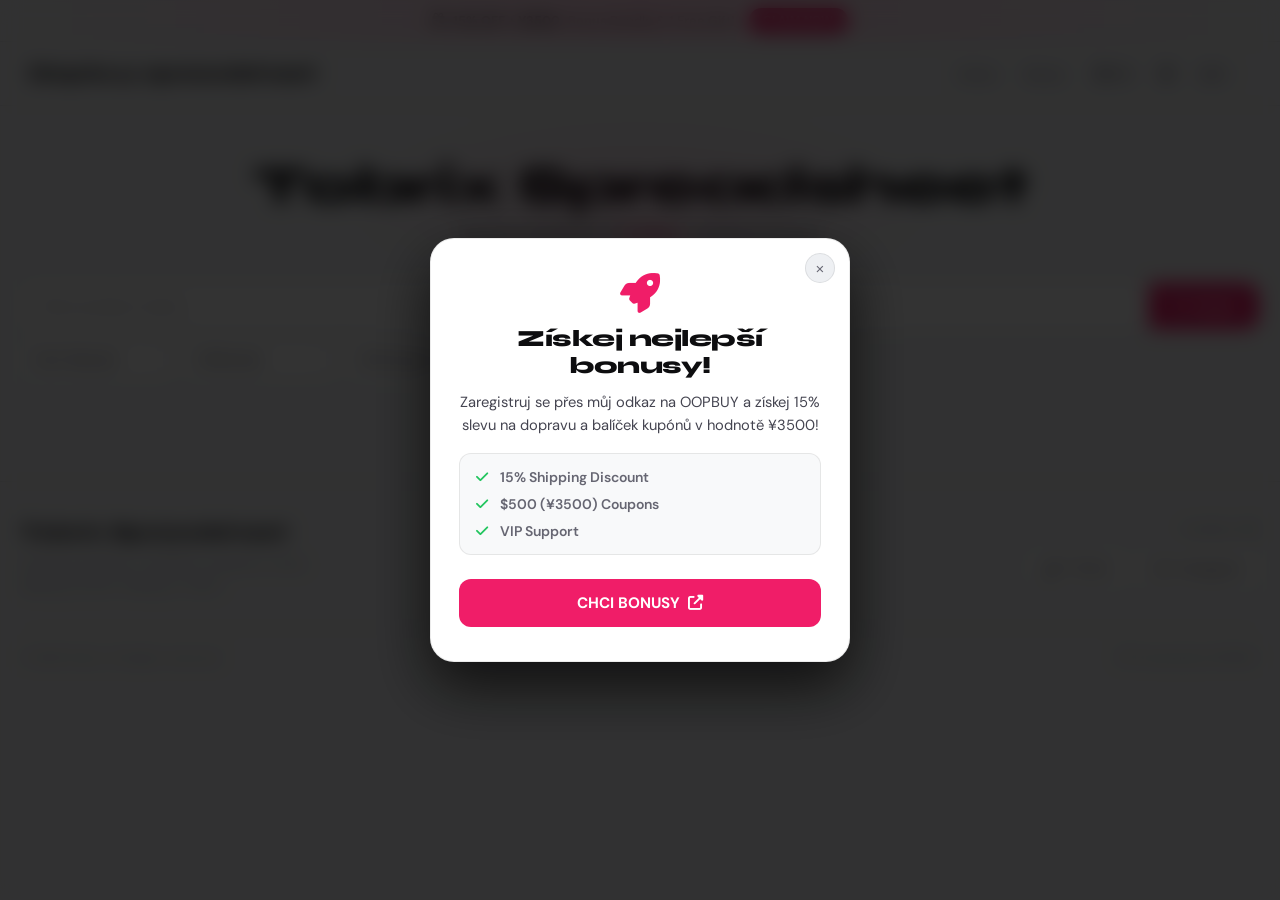
<file: tobrix.html>
<!DOCTYPE html>
<html lang="en">
<head>
    <meta charset="UTF-8">
    <meta name="viewport" content="width=device-width, initial-scale=1.0">
    <meta name="referrer" content="no-referrer">
    <link rel="icon" type="image/png" href="logo.png">
    <title>Tobrix Spreadsheet | OOPBUY</title>
    <link href="https://fonts.googleapis.com/css2?family=Syne:wght@700;800&family=DM+Sans:wght@400;500;600;700&display=swap" rel="stylesheet">
    <link rel="stylesheet" href="https://cdnjs.cloudflare.com/ajax/libs/font-awesome/6.4.0/css/all.min.css">
    <link rel='stylesheet' href='style.css'>
    <script type="text/javascript">
        (function(c,l,a,r,i,t,y){
            c[a]=c[a]||function(){(c[a].q=c[a].q||[]).push(arguments)};
            t=l.createElement(r);t.async=1;t.src="https://www.clarity.ms/tag/"+i;
            y=l.getElementsByTagName(r)[0];y.parentNode.insertBefore(t,y);
        })(window, document, "clarity", "script", "vzqrd7ergb");
    </script>
    
</head>
<body>

    <div id="promoModal" class="modal-overlay">
        <div class="modal-content">
            <button class="modal-close" id="closeModal">&times;</button>
            <div class="modal-header">
                <i class="fas fa-rocket"></i>
                <h2 data-lang="modal-title">Získej nejlepší bonusy!</h2>
            </div>
            <div class="modal-body">
                <p data-lang="modal-desc">Zaregistruj se přes můj odkaz na OOPBUY a získej  15% slevu na dopravu a balíček kupónů v hodnotě ¥3500!</p>
                <div class="modal-features">
                    <span><i class="fas fa-check"></i> 15% Shipping Discount</span>
                    <span><i class="fas fa-check"></i> $500 (¥3500) Coupons</span>
                    <span><i class="fas fa-check"></i> VIP Support</span>
                </div>
            </div>
            <div class="modal-footer">
                <a href="https://oopbuy.com/register?inviteCode=YX31TL0NK" target="_blank" class="modal-btn-primary" id="modalClaimBtn">
                    <span data-lang="modal-btn">CHCI BONUSY</span> <i class="fas fa-external-link-alt"></i>
                </a>
            </div>
        </div>
    </div>


    <div id="toast">Odkaz zkopírován!</div>

    <div class="top-banner">
        <div class="banner-slider" id="bannerSlider">
            <div class="banner-scene">
                <span><i class="fas fa-gift"></i><b> 15% OFF + ¥3500</b> Bonus Bundle & 1 Free Gift!</span>
                <a href="https://oopbuy.com/register?inviteCode=YX31TL0NK" target="_blank" class="btn-join">CLAIM NOW</a>
            </div>  
            <div class="banner-scene">
                <span><i class="fab fa-discord"></i> Join Oopbuy Discord & unlock more rewards!</span>
                <a href="https://discord.gg/9NW6yjq4mc" target="_blank" class="btn-join">JOIN NOW</a>
            </div>   
        </div>
    </div>

<header>
    <a href="https://oopbuy.com/register?inviteCode=YX31TL0NK" target="_blank" class="logo">Oopbuy spreadsheet</a>
    <div class="nav-links">
        <a href="#" onclick="scrollToTop(event)" data-lang="nav-home">Home</a>
        <a href="#" id="navBonus">Bonus</a>
        
        <div id="langToggle" class="nav-minimal-btn">
            <i class="fas fa-globe"></i> <span id="currentLangDisplay">EN</span>
        </div>

        <button id="themeToggle" class="nav-minimal-btn theme-toggle-btn" title="Přepnout téma">
            <i class="fas fa-moon" id="themeIcon"></i>
        </button>

        <div class="custom-dropdown minimal" id="currencyDropdown" data-value="USD">
            <div class="dropdown-selected-minimal">
                <span id="currentCurrencyDisplay">USD</span>
                <i class="fas fa-chevron-down arrow-icon"></i>
            </div>
            <div class="dropdown-list">
                <div class="dropdown-item selected-item" data-value="USD">USD ($)</div>
            </div>
        </div>
    </div>
</header>

    <main>
        <div class="hero">
            <h1 data-lang="hero-title">Tobrix Spreadsheet</h1>
            <p id="hero-desc">
                Browse a database of <span id="product-count">Loading...</span> verified products
            </p>
        </div>

        <div class="controls-container">
            <div class="search-wrapper">
                <input type="text" id="searchInput" placeholder="Enter product name..." data-placeholder="search-placeholder">
                <button id="searchBtn"><i class="fas fa-search"></i> <span data-lang="btn-search">Hledat</span></button>
            </div>
            
            <div class="filters">
                <div class="custom-dropdown" id="sortDropdown" data-value="newest">
                    <div class="dropdown-selected" data-value="newest" data-lang="sort-newest">Sort: Newest</div>
                    <div class="dropdown-list">
                        <div class="dropdown-item selected-item" data-value="newest" data-lang="sort-newest">Řadit: Nejnovější</div>
                        <div class="dropdown-item" data-value="oldest" data-lang="sort-oldest">Řadit: Nejstarší</div>
                        <div class="dropdown-item" data-value="az" data-lang="sort-az">Název: A-Z</div>
                        <div class="dropdown-item" data-value="za" data-lang="sort-za">Název: Z-A</div>
                        <div class="dropdown-item" data-value="low" data-lang="sort-low">Cena: Od nejlevnějšího</div>
                        <div class="dropdown-item" data-value="high" data-lang="sort-high">Cena: Od nejdražšího</div>
                    </div>
                </div>

                <div class="custom-dropdown" id="brandDropdown" data-value="all">
                    <div class="dropdown-selected" data-lang="filter-brand">All Brands</div>
                    <div class="dropdown-list" id="brandList">
                        <div class="dropdown-item" data-value="all" data-lang="filter-brand">Všechny značky</div>
                    </div>
                </div>

                <div class="custom-dropdown" id="typeDropdown" data-value="all">
                    <div class="dropdown-selected" data-lang="filter-type">All Categories</div>
                    <div class="dropdown-list" id="typeList">
                        <div class="dropdown-item" data-value="all" data-lang="filter-type">Všechny kategorie</div>
                    </div>
                </div>
            </div>
        </div>

        <div class="product-grid" id="productGrid">
        </div>
    </main>

    <footer>
        <div class="footer-inner">
            <div class="footer-top">
                <div class="footer-brand-block">
                    <a href="https://oopbuy.com/register?inviteCode=YX31TL0NK" target="_blank" class="footer-logo">Tobrix Spreadsheet</a>
                    <p class="footer-tagline" data-lang="footer-tagline">Ověřené produkty z OOPBUY na jednom místě.<br>Nakupuj chytře, nakupuj s Tobrix.</p>
                </div>
                <div class="footer-social-block">
                    <p class="footer-social-label" data-lang="footer-follow">Sleduj mě</p>
                    <div class="footer-socials">
                        <a href="https://www.tiktok.com/@tobrix_oopbuy" target="_blank" class="footer-social-btn tiktok">
                            <i class="fab fa-tiktok"></i>
                            <span>TikTok</span>
                        </a>
                        <a href="https://www.instagram.com/tobias_kubanek/" target="_blank" class="footer-social-btn instagram">
                            <i class="fab fa-instagram"></i>
                            <span>Instagram</span>
                        </a>
                    </div>
                </div>
            </div>
            <div class="footer-bottom">
                <span class="footer-copy">© <span id="footerYear"></span> <span data-lang="footer-copy-text">Tobrix. All rights reserved.</span></span>
                <a href="https://oopbuy.com/register?inviteCode=YX31TL0NK" target="_blank" class="footer-link"><i class="fas fa-external-link-alt"></i> Powered by OOPBUY</a>
            </div>
        </div>
    </footer>

<script>
    const sheetUrl = 'https://docs.google.com/spreadsheets/d/e/2PACX-1vQyN819V31dGDyly_VlpyAZlrTI9q4smxW6JmwMsuXvw3peayLgQ0HqD3rQAECIA0PgvbzYaiwnxsT4/pub?gid=0&single=true&output=csv';
    
    let allProducts = [];
    let currentLang = 'EN';
    let currentCurrency = 'USD';
    // Tady budeme mít uložené všechny kurzy načtené z tabulky
    let currencyRates = {
        "USD": 1.0 // Základní měna
    };

    // Pomocník pro zobrazení symbolů
    const currencySymbols = {
        "USD": "$", "CZK": "Kč", "EUR": "€", "PLN": "zł", 
        "AUD": "A$", "GBP": "£", "CAD": "C$", "JPY": "¥", "CNY": "¥",
        "RUB": "₽"
    }; // Výchozí hodnota, přepíše se daty z tabulky

    // DEFINICE PŘEKLADŮ
    const translations = {
        'CS': {
            'nav-home': 'Domů',
            'nav-spread': 'Spreadsheets',
            'hero-title': 'Tobrix Spreadsheet',
            'hero-text': 'Procházejte databázi {n} ověřených produktů',
            'search-placeholder': 'Zadejte název produktu...',
            'btn-search': 'Hledat',
            'sort-random': 'Řadit: Náhodně',
            'sort-low': 'Cena: Od nejlevnějšího',
            'sort-high': 'Cena: Od nejdražšího',
            'sort-newest': 'Řadit: Nejnovější',
            'sort-oldest': 'Řadit: Nejstarší',
            'sort-az': 'Název: A-Z',
            'sort-za': 'Název: Z-A',
            'filter-brand': 'Všechny značky',
            'btn-buy': 'Koupit',
            'filter-type': 'Všechny kategorie',
            'toast-copy': 'Odkaz zkopírován!',
            'modal-title': 'Získej nejlepší bonusy!',
            'modal-desc': 'Zaregistruj se přes můj odkaz na <b>OOPBUY</b> a získej <span class="highlight-text">15% slevu</span> na dopravu a balíček kupónů v hodnotě <span class="highlight-text">¥3500</span>!',
            'modal-btn': 'CHCI BONUSY',
            'footer-tagline': 'Ověřené produkty z OOPBUY na jednom místě.<br>Nakupuj chytře, nakupuj s Tobrix.',
            'footer-follow': 'Sleduj mě',
            'footer-copy-text': 'Tobrix. Všechna práva vyhrazena.',
            'categories': {
                'Boty': 'Boty',
                'Brýle': 'Brýle',
                'Dekorace': 'Dekorace',
                'Doplňky': 'Doplňky',
                'Elektronika': 'Elektronika',
                'Kabelky': 'Kabelky',
                'Peněženky': 'Peněženky',
                'Ponožky': 'Ponožky',
                'Pásky': 'Pásky',
                'Svetry': 'Svetry',
                'Trička': 'Trička',
                'Bundy': 'Bundy',
                'Kalhhoty': 'Kalhhoty',
                'Kšiltovky': 'Kšiltovky',
                'Plavky': 'Plavky',
                'Kraťase': 'Kraťase',
                'Sluchátka': 'Sluchátka'
            }
        },
        'EN': {
            'nav-home': 'Home',
            'nav-spread': 'Spreadsheets',
            'hero-title': 'Tobrix Spreadsheet',
            'hero-text': 'Browse a database of {n} verified products',
            'search-placeholder': 'Enter product name...',
            'btn-search': 'Search',
            'sort-random': 'Sort: Random',
            'sort-newest': 'Sort: Newest',
            'sort-oldest': 'Sort: Oldest',
            'sort-az': 'Name: A-Z',
            'sort-za': 'Name: Z-A',
            'sort-low': 'Price: Lowest',
            'sort-high': 'Price: Highest',
            'filter-brand': 'All Brands',
            'btn-buy': 'Buy Now',
            'filter-type': 'All Categories',
            'toast-copy': 'Link copied!',
            'modal-title': 'Get the best bonuses!',
            'modal-desc': 'Register via my link on <b>OOPBUY</b> and get <span class="highlight-text">15% shipping discount</span> and <span class="highlight-text">¥3500</span> coupon bundle!',
            'modal-btn': 'CLAIM BONUSES',
            'footer-tagline': 'Verified products from OOPBUY in one place.<br>Shop smart, shop with Tobrix.',
            'footer-follow': 'Follow me',
            'footer-copy-text': 'Tobrix. All rights reserved.',
            'categories': {
                'Boty': 'Shoes',
                'Brýle': 'Glasses',
                'Dekorace': 'Decoration',
                'Doplňky': 'Accessories',
                'Elektronika': 'Electronics',
                'Kabelky': 'Bags',
                'Peněženky': 'Wallets',
                'Ponožky': 'Socks',
                'Pásky': 'Belts',
                'Svetry': 'Sweaters',
                'Bundy': 'Jackets',
                'Trička': 'T-Shirts',
                'Kalhhoty': 'Pants',
                'Kšiltovky': 'Caps',
                'Plavky': 'Swimsuits',
                'Kraťase': 'Shorts',
                'Sluchátka': 'Headphones'
            }
        }
    };

    // --- NAČÍTÁNÍ DAT ---
    async function loadData() {
        try {
            const cacheBuster = `&t=${new Date().getTime()}`;
            const response = await fetch(sheetUrl + cacheBuster);
            const csvText = await response.text();
            const rows = csvText.split(/\r?\n/).filter(row => row.trim() !== "").slice(1);

            allProducts = rows.map((row, index) => {
                const columns = [];
                let current = "";
                let inQuotes = false;
                for (let i = 0; i < row.length; i++) {
                    const char = row[i];
                    if (char === '"') inQuotes = !inQuotes;
                    else if (char === ',' && !inQuotes) {
                        columns.push(current);
                        current = "";
                    } else { current += char; }
                }
                columns.push(current);

                const clean = (str) => (str || "").replace(/^"|"$/g, '').trim();
                if (columns.length < 2) return null;

                // NAČTENÍ KURZU ZE SLOUPCE K (INDEX 10) - pouze z prvního datového řádku
                if (index === 0 && columns[10]) {
                    let rateRaw = columns[10].replace(/"/g, '').replace(',', '.');
                    czkRate = parseFloat(rateRaw) || 23.0;
                    console.log("Aktualizovaný kurz z tabulky:", czkRate);
                }

                const rateValue = parseFloat(clean(columns[10]).replace(',', '.'));
                const currencyCode = clean(columns[11]);

                if (!isNaN(rateValue) && currencyCode) {
                    currencyRates[currencyCode] = rateValue;
                    console.log(`Načten kurz: ${currencyCode} = ${rateValue}`);
                }

                const imgArray = [
                    clean(columns[6]), clean(columns[7]), clean(columns[8]), clean(columns[9])
                ].filter(url => url.length > 10);

                return {
                    uid: index,
                    productUrl: clean(columns[0]),
                    title: clean(columns[1]),
                    priceUsd: parseFloat(clean(columns[2]).replace(',', '.')) || 0,
                    priceCny: clean(columns[3]),
                    brand: clean(columns[4]) || "ostatní",
                    category: clean(columns[5]) || "ostatní",
                    images: imgArray,
                    currentImgIndex: 0
                };
            }).filter(p => p !== null && p.title);

            initDropdowns();
            updateBrandFilter();
            updateCategoryFilter();
            updateLanguage(); 
            generateCurrencyMenu();
            initCurrencyDropdown();
            filterProducts();
        } catch (error) { console.error("Chyba při načítání dat:", error); }
    }
    
    function initCurrencyDropdown() {
        setupDropdownListeners('currencyDropdown', () => {
            currentCurrency = document.getElementById('currencyDropdown').dataset.value;
            filterProducts(); // Znovu vykreslí produkty s novou měnou
        });
    }

    // --- MODAL LOGIKA ---
    const modal = document.getElementById('promoModal');
    const closeBtn = document.getElementById('closeModal');
    const claimBtn = document.getElementById('modalClaimBtn');

    function openModal() {
        setTimeout(() => { modal.classList.add('active'); }, 1000);
    }

    function openModalImmediately() { modal.classList.add('active'); }

    document.getElementById('navBonus').onclick = (e) => {
        e.preventDefault();
        openModalImmediately();
    };

    function closeModal() { modal.classList.remove('active'); }
    closeBtn.onclick = closeModal;
    claimBtn.onclick = closeModal;
    window.addEventListener('click', (e) => { if (e.target === modal) closeModal(); });
    window.addEventListener('keydown', (e) => { if (e.key === "Escape" && modal.classList.contains('active')) closeModal(); });
    window.addEventListener('DOMContentLoaded', openModal);

    // --- VYHLEDÁVÁNÍ ---
    document.getElementById('searchInput').addEventListener('keypress', function (e) {
        if (e.key === 'Enter') {
            filterProducts();
            this.blur(); 
        }
    });

    // --- PŘEKLADY A POSUN ---
    function updateLanguage() {
        const langData = translations[currentLang];
        document.querySelectorAll('[data-lang]').forEach(el => {
            const key = el.getAttribute('data-lang');
            if (langData[key]) el.innerHTML = langData[key];
        });
        document.getElementById('searchInput').placeholder = langData['search-placeholder'];
        const heroP = document.getElementById('hero-desc');
        const count = allProducts.length || '0'; 
        const styledNumber = `<span id="product-count">${count}</span>`;
        heroP.innerHTML = langData['hero-text'].replace('{n}', styledNumber);
        filterProducts();
    }

    function scrollToTop(event) {
        event.preventDefault(); 
        window.scrollTo({ top: 0, behavior: 'smooth' });
    }

    function generateCurrencyMenu() {
    const listContainer = document.querySelector('#currencyDropdown .dropdown-list');
    if (!listContainer) return;

    listContainer.innerHTML = ''; // Vyčistit staré

    // Seřadíme všechny měny, USD přidáme na začátek
    const codes = ['USD'].concat(
        Object.keys(currencyRates).filter(c => c !== 'USD').sort()
    );

    codes.forEach(code => {
        const item = document.createElement('div');
        item.className = `dropdown-item ${currentCurrency === code ? 'selected-item' : ''}`;
        item.dataset.value = code;
        
        const symbol = currencySymbols[code] || "";
        item.innerText = `${code} (${symbol})`;
        
        item.onclick = (e) => {
            e.stopPropagation();
            currentCurrency = code;
            document.getElementById('currentCurrencyDisplay').innerText = code;
            document.querySelectorAll('#currencyDropdown .dropdown-item').forEach(i => i.classList.remove('selected-item'));
            item.classList.add('selected-item');
            document.getElementById('currencyDropdown').classList.remove('active');
            filterProducts(); // Přepočítá a překreslí ceny
        };
        
        listContainer.appendChild(item);
    });
}

    // --- FILTRY A ZOBRAZENÍ ---
    function updateCategoryFilter() {
    // 1. Získáme unikátní klíče kategorií z dat
    const categoryKeys = [...new Set(allProducts.map(p => p.category))];
    
    // 2. Vytvoříme pole objektů s klíčem a jeho přeloženým názvem
    const translatedCategories = categoryKeys.map(cat => {
        return {
            key: cat,
            label: translations[currentLang]['categories']?.[cat] || cat
        };
    });

    // 3. Seřadíme toto pole podle přeloženého názvu (label)
    translatedCategories.sort((a, b) => a.label.localeCompare(b.label, currentLang));

    const typeList = document.getElementById('typeList');
    const dropdownSelected = document.querySelector('#typeDropdown .dropdown-selected');
    const currentTypeValue = document.getElementById('typeDropdown').dataset.value;
    
    typeList.innerHTML = '';

    // Přidáme možnost "Všechny kategorie"
    const allDiv = document.createElement('div');
    allDiv.className = `dropdown-item ${currentTypeValue === 'all' ? 'selected-item' : ''}`;
    allDiv.dataset.value = 'all';
    allDiv.dataset.lang = 'filter-type';
    allDiv.innerText = translations[currentLang]['filter-type'];
    typeList.appendChild(allDiv);

    // Vykreslíme seřazené kategorie
    translatedCategories.forEach(item => {
        if (item.key) {
            const div = document.createElement('div');
            div.className = `dropdown-item ${currentTypeValue === item.key ? 'selected-item' : ''}`;
            div.dataset.value = item.key;
            div.innerText = item.label;
            typeList.appendChild(div);
            
            if (currentTypeValue === item.key) dropdownSelected.innerText = item.label;
        }
    });

    if (currentTypeValue === 'all') dropdownSelected.innerText = translations[currentLang]['filter-type'];
    setupDropdownListeners('typeDropdown', filterProducts);
}

    function displayProducts(data) {
        const grid = document.getElementById('productGrid');
        grid.innerHTML = '';
        document.getElementById('product-count').innerText = data.length;

        if (data.length === 0) {
            grid.innerHTML = `<div class="empty-state"><i class="fas fa-search"></i><p>Žádné produkty nenalezeny. Zkus jiný výraz nebo filtr.</p></div>`;
            return;
        }

        data.forEach((p, idx) => {
            const photos = p.images.filter(url => url.length > 10 && (
                url.match(/\.(jpg|jpeg|png|webp)/i) ||
                url.includes('hahbuy.com') ||
                url.includes('alicdn.com') ||
                url.includes('geilicdn.com') ||
                url.includes('oopbuy.com')
            ));
            const safeIdx = photos.length > 0 ? p.currentImgIndex % photos.length : 0;
            const mainImg = photos.length > 0 ? photos[safeIdx] : 'https://placehold.co/400x400/161618/444?text=No+Image';
            const hasMultiple = photos.length > 1;
            const qcLink = p.images.find(url => url.includes('qcimage') || url.includes('qc/share'));

            let displayPrice;
            const rate = currencyRates[currentCurrency] || 1;
            const symbol = currencySymbols[currentCurrency] || "";

            if (currentCurrency === 'USD') {
                displayPrice = `$${p.priceUsd.toFixed(2)}`;
            } else if (currentCurrency === 'CNY') {
                displayPrice = `¥${p.priceCny}`;
            } else {
                // Dynamický výpočet podle kurzu
                let convertedPrice;
                
                if (rate < 5) {
                    // Pro měny jako EUR, GBP, AUD (nízký kurz) ukážeme 2 desetinná místa
                    convertedPrice = (p.priceUsd * rate).toFixed(2);
                } else {
                    // Pro CZK, JPY, RUB (vysoký kurz) zaokrouhlíme na celá čísla
                    convertedPrice = Math.round(p.priceUsd * rate);
                }
            
                // Formátování zobrazení (symbol před nebo za číslem)
                displayPrice = (currentCurrency === 'CZK' || currentCurrency === 'PLN') 
                    ? `${convertedPrice} ${symbol}` 
                    : `${symbol}${convertedPrice}`;
            }

            const card = document.createElement('div');
            card.className = 'product-card';
            card.style.animationDelay = `${Math.min(idx * 40, 400)}ms`;
            card.innerHTML = `
                <div class="product-image-container">
                    <button class="nav-arrow prev-arrow ${hasMultiple ? '' : 'hidden'}" onclick="event.stopPropagation(); changeImg(${p.uid}, -1)">❮</button>
                    <img src="${mainImg}" class="product-image" id="img-${p.uid}">
                    ${hasMultiple ? `<div class="img-counter" id="counter-${p.uid}">${p.currentImgIndex + 1} / ${photos.length}</div>` : ''}
                    <button class="nav-arrow next-arrow ${hasMultiple ? '' : 'hidden'}" onclick="event.stopPropagation(); changeImg(${p.uid}, 1)">❯</button>
                </div>
                <div class="product-info">
                    <div class="product-title">${p.title}</div>
                    <div class="product-price">
                        <span class="price-usd">${displayPrice}</span>
                        <span class="price-cny">(¥${p.priceCny})</span>
                    </div>
                    <div class="button-group">
                        <a href="${p.productUrl}" target="_blank" class="btn-buy">${translations[currentLang]['btn-buy']}</a>
                        ${qcLink ? `<a href="${qcLink}" target="_blank" class="btn-share" title="QC Fotky"><i class="fas fa-camera"></i></a>` : ''}
                        <button class="btn-share" onclick="copyLink('${p.productUrl}')"><i class="fas fa-link"></i></button>
                    </div>
                </div>
            `;
            grid.appendChild(card);
        });
    }

    function updateBrandFilter() {
        const brands = [...new Set(allProducts.map(p => p.brand))].sort();
        const brandList = document.getElementById('brandList');
        const currentBrand = document.getElementById('brandDropdown').dataset.value;
        brandList.innerHTML = `<div class="dropdown-item ${currentBrand === 'all' ? 'selected-item' : ''}" data-value="all" data-lang="filter-brand">${translations[currentLang]['filter-brand']}</div>`;
        brands.forEach(brand => {
            if(brand) {
                const div = document.createElement('div');
                div.className = `dropdown-item ${currentBrand === brand ? 'selected-item' : ''}`;
                div.dataset.value = brand;
                div.innerText = brand;
                brandList.appendChild(div);
            }
        });
        setupDropdownListeners('brandDropdown', filterProducts);
    }

    document.getElementById('langToggle').addEventListener('click', () => {
        currentLang = currentLang === 'EN' ? 'CS' : 'EN';
        document.getElementById('currentLangDisplay').innerText = currentLang;
        updateLanguage(); 
        updateBrandFilter(); 
        updateCategoryFilter();
        // Už zde nevoláme filterProducts, protože měna zůstává stejná
    });

    function initDropdowns() {
    document.querySelectorAll('.custom-dropdown').forEach(dropdown => {
        // Hledáme jak klasickou, tak minimal verzi vybraného elementu
        const selected = dropdown.querySelector('.dropdown-selected') || 
                         dropdown.querySelector('.dropdown-selected-minimal');
        
        if (selected) {
            selected.onclick = (e) => {
                e.preventDefault(); 
                e.stopPropagation();
                const isActive = dropdown.classList.contains('active');
                closeAllDropdowns();
                if (!isActive) dropdown.classList.add('active');
            };
        }
    });
    setupDropdownListeners('sortDropdown', filterProducts);
}
    function closeAllDropdowns() { document.querySelectorAll('.custom-dropdown').forEach(d => d.classList.remove('active')); }
    window.onclick = () => closeAllDropdowns();

    function setupDropdownListeners(id, callback) {
    const dropdown = document.getElementById(id);
    if (!dropdown) return;
    
    const items = dropdown.querySelectorAll('.dropdown-item');
    // Zjistíme, který element slouží k zobrazení textu (opět podpora pro obě třídy)
    const selectedDisplay = dropdown.querySelector('.dropdown-selected') || 
                            dropdown.querySelector('.dropdown-selected-minimal').querySelector('span') ||
                            dropdown.querySelector('.dropdown-selected-minimal');

    items.forEach(item => {
        item.onclick = (e) => {
            e.preventDefault(); 
            e.stopPropagation();
            items.forEach(i => i.classList.remove('selected-item'));
            item.classList.add('selected-item');
            
            // Pokud je v minimal headeru span pro zobrazení měny, aktualizujeme ten
            if (selectedDisplay.tagName === 'SPAN' || id === 'currencyDropdown') {
                 // Pro jistotu zkusíme najít konkrétní span v minimal verzi
                 const targetSpan = dropdown.querySelector('#currentCurrencyDisplay') || selectedDisplay;
                 targetSpan.innerText = item.dataset.value;
            } else {
                 selectedDisplay.innerText = item.innerText;
            }

            dropdown.dataset.value = item.dataset.value;
            closeAllDropdowns();
            callback(); 
        };
    });
}

    function filterProducts() {
        const search = document.getElementById('searchInput').value.toLowerCase();
        const sort = document.getElementById('sortDropdown').dataset.value || 'newest';
        const brand = document.getElementById('brandDropdown').dataset.value || 'all';
        const type = document.getElementById('typeDropdown').dataset.value || 'all';
        let filtered = allProducts.filter(p => {
            const matchSearch = p.title.toLowerCase().includes(search);
            const matchBrand = (brand === 'all' || p.brand === brand);
            const matchType = (type === 'all' || p.category === type);
            return matchSearch && matchBrand && matchType;
        });
        if (sort === 'low') filtered.sort((a, b) => a.priceUsd - b.priceUsd);
        else if (sort === 'high') filtered.sort((a, b) => b.priceUsd - a.priceUsd);
        else if (sort === 'az') filtered.sort((a, b) => a.title.localeCompare(b.title));
        else if (sort === 'za') filtered.sort((a, b) => b.title.localeCompare(a.title));
        else if (sort === 'newest') filtered.sort((a, b) => b.uid - a.uid);
        else if (sort === 'oldest') filtered.sort((a, b) => a.uid - b.uid);
        else if (sort === 'random') filtered.sort(() => Math.random() - 0.5);
        displayProducts(filtered);
    }

    function copyLink(text) {
        if (navigator.clipboard && navigator.clipboard.writeText) {
            navigator.clipboard.writeText(text);
        } else {
            const textArea = document.createElement("textarea");
            textArea.value = text;
            document.body.appendChild(textArea);
            textArea.select();
            document.execCommand('copy');
            document.body.removeChild(textArea);
        }
        const toast = document.getElementById('toast');
        toast.innerText = translations[currentLang]['toast-copy'];
        toast.style.display = 'block';
        toast.classList.remove('hide');
        setTimeout(() => {
            toast.classList.add('hide');
            setTimeout(() => { toast.style.display = 'none'; }, 400);
        }, 2000);
    }

    // --- BANNER SLIDER ---
    function initBannerSlider() {
        const slider = document.getElementById('bannerSlider');
        const originalScenes = Array.from(slider.querySelectorAll('.banner-scene'));
        if (originalScenes.length < 1) return;
        const n = originalScenes.length;
        slider.innerHTML = ''; 
        for (let i = 0; i < 7; i++) {
            originalScenes.forEach(scene => { slider.appendChild(scene.cloneNode(true)); });
        }
        let currentIndex = n * 3; 
        let isDragging = false;
        let startX = 0;
        let currentTranslate = 0;
        let prevTranslate = 0;
        let autoPlayInterval;
        const getWidth = () => window.innerWidth;
        function setPositionByIndex(withAnimation = true) {
            const width = getWidth();
            slider.style.transition = withAnimation ? "transform 0.5s cubic-bezier(0.25, 0.46, 0.45, 0.94)" : "none";
            currentTranslate = currentIndex * -width;
            prevTranslate = currentTranslate;
            slider.style.transform = `translateX(${currentTranslate}px)`;
        }
        setPositionByIndex(false);
        slider.addEventListener('transitionend', () => {
            if (currentIndex < n * 2 || currentIndex >= n * 5) {
                const offsetInSet = currentIndex % n;
                currentIndex = (n * 3) + offsetInSet;
                setPositionByIndex(false);
            }
        });
        function startAutoPlay() {
            stopAutoPlay();
            autoPlayInterval = setInterval(() => { currentIndex++; setPositionByIndex(true); }, 5000);
        }
        function stopAutoPlay() { clearInterval(autoPlayInterval); }
        const handleStart = (e) => {
            stopAutoPlay();
            isDragging = true;
            startX = e.type.includes('mouse') ? e.pageX : e.touches[0].clientX;
            slider.style.transition = 'none';
        };
        const handleMove = (e) => {
            if (!isDragging) return;
            const currentX = e.type.includes('mouse') ? e.pageX : e.touches[0].clientX;
            currentTranslate = prevTranslate + (currentX - startX);
            slider.style.transform = `translateX(${currentTranslate}px)`;
        };
        const handleEnd = () => {
            if (!isDragging) return;
            isDragging = false;
            const movedBy = currentTranslate - prevTranslate;
            const threshold = 50;
            if (movedBy < -threshold) currentIndex++;
            else if (movedBy > threshold) currentIndex--;
            setPositionByIndex(true);
            startAutoPlay();
        };
        slider.addEventListener('mousedown', handleStart);
        window.addEventListener('mousemove', handleMove);
        window.addEventListener('mouseup', handleEnd);
        slider.addEventListener('touchstart', handleStart, {passive: true});
        slider.addEventListener('touchmove', handleMove, {passive: true});
        slider.addEventListener('touchend', handleEnd);
        startAutoPlay();
        window.addEventListener('resize', () => setPositionByIndex(false));
    }

    window.changeImg = function(uid, dir) {
        const p = allProducts.find(x => x.uid === uid);
        const photos = p.images.filter(url => url.length > 10 && (
            url.match(/\.(jpg|jpeg|png|webp)/i) ||
            url.includes('hahbuy.com') ||
            url.includes('alicdn.com') ||
            url.includes('geilicdn.com') ||
            url.includes('oopbuy.com')
        ));
        if (photos.length === 0) return;
        p.currentImgIndex = (p.currentImgIndex + dir + photos.length) % photos.length;
        document.getElementById(`img-${uid}`).src = photos[p.currentImgIndex];
        const counter = document.getElementById(`counter-${uid}`);
        if (counter) counter.innerText = `${p.currentImgIndex + 1} / ${photos.length}`;
    };

    document.getElementById('searchBtn').addEventListener('click', filterProducts);

    // --- THEME TOGGLE ---
    function applyTheme(theme) {
        document.documentElement.setAttribute('data-theme', theme);
        const icon = document.getElementById('themeIcon');
        if (icon) {
            icon.className = theme === 'light' ? 'fas fa-sun' : 'fas fa-moon';
        }
        localStorage.setItem('theme', theme);
    }

    function initTheme() {
        const saved = localStorage.getItem('theme');
        if (saved) {
            applyTheme(saved);
        } else {
            const prefersDark = window.matchMedia('(prefers-color-scheme: dark)').matches;
            applyTheme(prefersDark ? 'dark' : 'light');
        }
        window.matchMedia('(prefers-color-scheme: dark)').addEventListener('change', e => {
            if (!localStorage.getItem('theme')) applyTheme(e.matches ? 'dark' : 'light');
        });
    }

    document.getElementById('themeToggle').addEventListener('click', () => {
        const current = document.documentElement.getAttribute('data-theme') || 'dark';
        applyTheme(current === 'dark' ? 'light' : 'dark');
    });

    window.addEventListener('DOMContentLoaded', () => {
        const yr = document.getElementById('footerYear');
        if (yr) yr.textContent = new Date().getFullYear();
        initTheme();
        initBannerSlider(); 
        loadData(); 
    });
</script>
</body>
</html>
</file>
<file: style.css>
/* ===== ROOT VARIABLES ===== */
:root {
    --pink: #f01d68;
    --pink-hover: #d01459;
    --pink-glow: rgba(240, 29, 104, 0.25);
    --pink-soft: rgba(240, 29, 104, 0.08);
    --bg: #0d0d0f;
    --bg-card: #161618;
    --bg-elevated: #1e1e22;
    --bg-input: #1a1a1e;
    --border: rgba(255,255,255,0.07);
    --border-hover: rgba(255,255,255,0.14);
    --text: #f0f0f2;
    --text-sub: #888894;
    --text-muted: #55555e;
    --banner-height: 42px;
    --header-height: 64px;
    --radius-card: 18px;
    --radius-btn: 10px;
    --radius-input: 14px;
    --font-display: 'Syne', sans-serif;
    --font-body: 'DM Sans', sans-serif;
}

@import url('https://fonts.googleapis.com/css2?family=Syne:wght@700;800&family=DM+Sans:wght@400;500;600;700&display=swap');

*, *::before, *::after { margin: 0; padding: 0; box-sizing: border-box; }
html { scroll-behavior: smooth; }
body {
    background: var(--bg);
    color: var(--text);
    font-family: var(--font-body);
    min-height: 100vh;
    padding-bottom: 80px;
    -webkit-font-smoothing: antialiased;
}

/* ===== SCROLLBAR ===== */
::-webkit-scrollbar { width: 6px; }
::-webkit-scrollbar-track { background: var(--bg); }
::-webkit-scrollbar-thumb { background: #2a2a2e; border-radius: 10px; }
::-webkit-scrollbar-thumb:hover { background: var(--pink); }

/* ===== TOP BANNER ===== */
.top-banner {
    width: 100%;
    height: var(--banner-height);
    overflow: hidden;
    position: sticky;
    top: 0;
    z-index: 1001;
    cursor: grab;
    user-select: none;
    background: var(--bg);
    border-bottom: 1px solid var(--border);
}
.top-banner:active { cursor: grabbing; }

.banner-slider {
    display: flex;
    width: fit-content;
    height: 100%;
    transition: transform 0.5s cubic-bezier(0.25, 0.46, 0.45, 0.94);
}

.banner-scene {
    flex: 0 0 100vw;
    width: 100vw;
    display: flex;
    justify-content: center;
    align-items: center;
    gap: 14px;
    padding: 0 20px;
    font-size: 0.8rem;
    font-weight: 600;
    font-family: var(--font-body);
    color: rgba(255,255,255,0.65);
    box-sizing: border-box;
    background: linear-gradient(90deg, #0d0d0f 0%, #1a0814 50%, #0d0d0f 100%);
}
.banner-scene b { color: #fff; font-weight: 700; }
.banner-scene:has(.fa-gift) {
    background: linear-gradient(90deg, #0d0d0f 0%, #200510 50%, #0d0d0f 100%);
}
.banner-scene span { white-space: nowrap; display: flex; align-items: center; gap: 8px; }

.btn-join {
    background: var(--pink);
    color: white;
    text-decoration: none;
    padding: 5px 14px;
    border-radius: 20px;
    font-size: 0.72rem;
    font-weight: 700;
    letter-spacing: 0.03em;
    transition: background 0.2s, transform 0.15s;
    white-space: nowrap;
}
.btn-join:hover { background: var(--pink-hover); transform: scale(1.04); }

/* ===== HEADER ===== */
header {
    position: sticky;
    top: var(--banner-height);
    z-index: 1000;
    height: var(--header-height);
    background: rgba(13,13,15,0.9);
    backdrop-filter: blur(20px);
    -webkit-backdrop-filter: blur(20px);
    border-bottom: 1px solid var(--border);
    display: flex;
    align-items: center;
    justify-content: space-between;
    padding: 0 28px;
    gap: 20px;
}

.logo {
    font-family: var(--font-display);
    font-size: 1.1rem;
    font-weight: 800;
    color: var(--text);
    text-decoration: none;
    letter-spacing: -0.02em;
    white-space: nowrap;
    flex-shrink: 0;
    transition: color 0.2s;
}
.logo:hover { color: var(--pink); }

.nav-links { display: flex; align-items: center; gap: 4px; }

.nav-links a {
    color: var(--text-sub);
    text-decoration: none;
    font-size: 0.875rem;
    font-weight: 500;
    padding: 6px 12px;
    border-radius: 8px;
    transition: all 0.2s;
}
.nav-links a:hover { color: var(--text); background: var(--bg-elevated); }

.nav-minimal-btn {
    cursor: pointer;
    font-weight: 600;
    color: var(--text-sub);
    font-size: 0.875rem;
    padding: 6px 10px;
    border-radius: 8px;
    display: flex;
    align-items: center;
    gap: 5px;
    transition: all 0.2s;
    margin-left: 4px;
}
.nav-minimal-btn:hover { color: var(--text); background: var(--bg-elevated); }

/* ===== CURRENCY DROPDOWN (MINIMAL) ===== */
.custom-dropdown.minimal {
    position: relative;
    cursor: pointer;
    user-select: none;
    width: auto !important;
}
.dropdown-selected-minimal {
    display: flex;
    align-items: center;
    gap: 3px;
    color: var(--text-sub);
    font-weight: 600;
    font-size: 0.875rem;
    padding: 6px 10px;
    border-radius: 8px;
    transition: all 0.2s;
}
.dropdown-selected-minimal:hover { color: var(--text); background: var(--bg-elevated); }
.dropdown-selected-minimal:after {
    content: '';
    display: inline-block;
    width: 14px;
    height: 10px;
    background-image: url("data:image/svg+xml;charset=UTF-8,%3Csvg xmlns='http://www.w3.org/2000/svg' width='24' height='24' viewBox='0 0 24 24' fill='none' stroke='%23888894' stroke-width='2.5' stroke-linecap='round' stroke-linejoin='round'%3E%3Cpolyline points='6 9 12 15 18 9'%3E%3C/polyline%3E%3C/svg%3E");
    background-repeat: no-repeat;
    background-position: center;
    background-size: contain;
    transition: transform 0.25s ease;
}
.custom-dropdown.minimal.active .dropdown-selected-minimal:after { transform: rotate(180deg); }
.arrow-icon { display: none; }

.custom-dropdown.minimal .dropdown-list {
    position: absolute;
    top: calc(100% + 6px);
    right: 0;
    left: auto;
    width: 130px;
    background: var(--bg-elevated);
    border-radius: 12px;
    border: 1px solid var(--border);
    box-shadow: 0 8px 30px rgba(0,0,0,0.6);
    display: block !important;
    opacity: 0;
    visibility: hidden;
    transform: translateY(-8px);
    transition: all 0.2s cubic-bezier(0.4, 0, 0.2, 1);
    z-index: 1000;
    overflow: hidden;
    padding: 4px;
}
.custom-dropdown.minimal.active .dropdown-list {
    opacity: 1;
    visibility: visible;
    transform: translateY(0);
}

/* ===== MAIN ===== */
main { max-width: 1280px; margin: 0 auto; padding: 0 20px; }

/* ===== HERO ===== */
.hero {
    padding: 52px 0 38px;
    text-align: center;
    position: relative;
}
.hero::before {
    content: '';
    position: absolute;
    top: 0; left: 50%;
    transform: translateX(-50%);
    width: 600px;
    height: 200px;
    background: radial-gradient(ellipse at center, rgba(240,29,104,0.1) 0%, transparent 70%);
    pointer-events: none;
}
.hero h1 {
    font-family: var(--font-display);
    font-size: clamp(2rem, 5vw, 3.2rem);
    font-weight: 800;
    letter-spacing: -0.03em;
    color: var(--text);
    margin-bottom: 10px;
    line-height: 1.1;
}
#hero-desc { color: var(--text-sub); font-size: 0.95rem; font-weight: 500; }
#product-count { color: var(--pink); font-weight: 700; }

/* ===== CONTROLS ===== */
.controls-container {
    display: flex;
    flex-direction: column;
    gap: 10px;
    margin-bottom: 32px;
    position: relative;
    z-index: 100;
}

.search-wrapper {
    display: flex;
    background: var(--bg-card);
    border: 1px solid var(--border);
    border-radius: var(--radius-input);
    overflow: hidden;
    transition: border-color 0.2s, box-shadow 0.2s;
}
.search-wrapper:focus-within {
    border-color: rgba(240,29,104,0.4);
    box-shadow: 0 0 0 3px var(--pink-soft);
}
.search-wrapper input {
    flex: 1;
    background: transparent;
    border: none;
    outline: none;
    padding: 13px 18px;
    color: var(--text);
    font-family: var(--font-body);
    font-size: 0.92rem;
    font-weight: 500;
}
.search-wrapper input::placeholder { color: var(--text-muted); }
.search-wrapper button {
    background: var(--pink);
    border: none;
    color: white;
    padding: 0 22px;
    font-family: var(--font-body);
    font-size: 0.88rem;
    font-weight: 700;
    cursor: pointer;
    transition: background 0.2s;
    display: flex;
    align-items: center;
    gap: 7px;
    white-space: nowrap;
}
.search-wrapper button:hover { background: var(--pink-hover); }

/* ===== FILTERS ===== */
.filters { display: flex; gap: 8px; flex-wrap: wrap; }

.custom-dropdown {
    position: relative;
    cursor: pointer;
    user-select: none;
    min-width: 155px;
}

.dropdown-selected {
    background: var(--bg-card);
    border: 1px solid var(--border);
    border-radius: var(--radius-btn);
    padding: 10px 34px 10px 14px;
    font-family: var(--font-body);
    font-size: 0.85rem;
    font-weight: 600;
    color: var(--text-sub);
    cursor: pointer;
    transition: all 0.2s;
    white-space: nowrap;
    overflow: hidden;
    text-overflow: ellipsis;
    position: relative;
}
.dropdown-selected::after {
    content: '';
    position: absolute;
    right: 11px;
    top: 50%;
    transform: translateY(-50%);
    width: 14px;
    height: 10px;
    background-image: url("data:image/svg+xml;charset=UTF-8,%3Csvg xmlns='http://www.w3.org/2000/svg' width='24' height='24' viewBox='0 0 24 24' fill='none' stroke='%23888894' stroke-width='2.5' stroke-linecap='round' stroke-linejoin='round'%3E%3Cpolyline points='6 9 12 15 18 9'%3E%3C/polyline%3E%3C/svg%3E");
    background-repeat: no-repeat;
    background-position: center;
    background-size: contain;
    transition: transform 0.25s ease;
}
.custom-dropdown.active .dropdown-selected::after { transform: translateY(-50%) rotate(180deg); }
.custom-dropdown.active .dropdown-selected,
.dropdown-selected:hover { border-color: var(--border-hover); color: var(--text); background: var(--bg-elevated); }

.dropdown-list {
    position: absolute;
    top: calc(100% + 5px);
    left: 0;
    min-width: 100%;
    max-height: 260px;
    overflow-y: auto;
    background: var(--bg-elevated);
    border: 1px solid var(--border);
    border-radius: 12px;
    box-shadow: 0 8px 30px rgba(0,0,0,0.6);
    z-index: 999;
    display: none;
    padding: 4px;
}
.custom-dropdown.active .dropdown-list { display: block; }
.dropdown-list::-webkit-scrollbar { width: 4px; }
.dropdown-list::-webkit-scrollbar-track { background: transparent; }
.dropdown-list::-webkit-scrollbar-thumb { background: #333; border-radius: 4px; }

.dropdown-item {
    padding: 9px 12px;
    font-size: 0.85rem;
    font-weight: 500;
    color: var(--text-sub);
    border-radius: 8px;
    cursor: pointer;
    transition: all 0.15s;
    white-space: nowrap;
}
.dropdown-item:hover { background: rgba(255,255,255,0.06); color: var(--text); }
.dropdown-item.selected-item { color: var(--pink); font-weight: 700; background: var(--pink-soft); }

/* ===== PRODUCT GRID ===== */
.product-grid {
    display: grid;
    grid-template-columns: repeat(auto-fill, minmax(240px, 1fr));
    gap: 16px;
}

/* ===== PRODUCT CARD ===== */
.product-card {
    background: var(--bg-card);
    border-radius: var(--radius-card);
    overflow: hidden;
    border: 1px solid var(--border);
    transition: transform 0.25s ease, border-color 0.25s, box-shadow 0.25s;
    animation: fadeUp 0.4s ease forwards;
    opacity: 0;
}
@keyframes fadeUp {
    from { opacity: 0; transform: translateY(14px); }
    to { opacity: 1; transform: translateY(0); }
}
.product-card:hover {
    transform: translateY(-4px);
    border-color: rgba(240,29,104,0.22);
    box-shadow: 0 10px 36px rgba(0,0,0,0.45);
}

/* ===== IMAGE ===== */
.product-image-container {
    position: relative;
    width: 100%;
    aspect-ratio: 1/1;
    background: var(--bg-elevated);
    overflow: hidden;
}
.product-image {
    width: 100%;
    height: 100%;
    object-fit: cover;
    display: block;
    transition: transform 0.35s ease;
    background: var(--bg-elevated);
}
.product-card:hover .product-image { transform: scale(1.04); }

.nav-arrow {
    position: absolute;
    top: 50%;
    transform: translateY(-50%);
    background: rgba(0,0,0,0.6);
    backdrop-filter: blur(4px);
    border: 1px solid rgba(255,255,255,0.08);
    color: rgba(255,255,255,0.85);
    width: 30px;
    height: 30px;
    border-radius: 50%;
    cursor: pointer;
    display: flex;
    align-items: center;
    justify-content: center;
    font-size: 12px;
    font-weight: 700;
    transition: all 0.2s;
    z-index: 20;
    opacity: 0;
}
.product-card:hover .nav-arrow:not(.hidden) { opacity: 1; }
.nav-arrow:hover { background: rgba(240,29,104,0.75); border-color: transparent; color: white; }
.prev-arrow { left: 8px; }
.next-arrow { right: 8px; }
.nav-arrow.hidden { display: none !important; }

.img-counter {
    position: absolute;
    bottom: 9px;
    left: 50%;
    transform: translateX(-50%);
    background: rgba(0,0,0,0.6);
    backdrop-filter: blur(6px);
    color: rgba(255,255,255,0.9);
    padding: 3px 10px;
    border-radius: 20px;
    font-size: 10px;
    font-weight: 600;
    pointer-events: none;
    z-index: 21;
    letter-spacing: 0.04em;
}

/* ===== PRODUCT INFO ===== */
.product-info { padding: 14px 15px 15px; }
.product-title {
    font-size: 0.875rem;
    font-weight: 600;
    color: var(--text);
    margin-bottom: 8px;
    line-height: 1.35;
    display: -webkit-box;
    -webkit-line-clamp: 2;
    -webkit-box-orient: vertical;
    overflow: hidden;
    min-height: 2.36em;
}
.product-price { display: flex; align-items: baseline; gap: 6px; margin-bottom: 12px; }
.price-usd {
    color: var(--text);
    font-size: 1.15rem;
    font-weight: 800;
    font-family: var(--font-display);
    letter-spacing: -0.02em;
}
.price-cny { color: var(--text-muted); font-size: 0.8rem; font-weight: 500; }

/* ===== BUTTONS ===== */
.button-group { display: flex; gap: 7px; }
.btn-buy {
    flex: 1;
    background: var(--pink);
    color: white;
    text-decoration: none;
    padding: 10px 12px;
    border-radius: var(--radius-btn);
    font-family: var(--font-body);
    font-weight: 700;
    font-size: 0.84rem;
    text-align: center;
    transition: background 0.2s, transform 0.15s;
    display: flex;
    align-items: center;
    justify-content: center;
}
.btn-buy:hover { background: var(--pink-hover); transform: scale(1.02); }
.btn-share {
    background: var(--bg-elevated);
    border: 1px solid var(--border);
    color: var(--text-sub);
    padding: 10px 12px;
    border-radius: var(--radius-btn);
    cursor: pointer;
    transition: all 0.2s;
    font-size: 0.84rem;
    display: flex;
    align-items: center;
    justify-content: center;
    text-decoration: none;
}
.btn-share:hover { border-color: var(--pink); color: var(--pink); background: var(--pink-soft); }

/* ===== TOAST ===== */
#toast {
    position: fixed;
    bottom: 24px;
    right: 24px;
    display: none;
    padding: 11px 20px;
    background: var(--bg-elevated);
    border: 1px solid var(--border);
    color: var(--text);
    border-radius: 10px;
    z-index: 10000;
    font-weight: 600;
    font-size: 0.875rem;
    box-shadow: 0 8px 24px rgba(0,0,0,0.5);
    animation: slideIn 0.3s cubic-bezier(0.4,0,0.2,1) forwards;
}
@keyframes slideIn { from { transform: translateX(110%); opacity: 0; } to { transform: translateX(0); opacity: 1; } }
@keyframes slideOut { from { transform: translateX(0); opacity: 1; } to { transform: translateX(110%); opacity: 0; } }
#toast.hide { animation: slideOut 0.3s cubic-bezier(0.4,0,0.2,1) forwards; }

/* ===== MODAL ===== */
.modal-overlay {
    position: fixed;
    inset: 0;
    background: rgba(0,0,0,0.8);
    backdrop-filter: blur(10px);
    -webkit-backdrop-filter: blur(10px);
    display: flex;
    align-items: center;
    justify-content: center;
    z-index: 9999;
    opacity: 0;
    visibility: hidden;
    transition: all 0.25s ease;
    padding: 20px;
}
.modal-overlay.active { opacity: 1; visibility: visible; }

.modal-content {
    background: var(--bg-card);
    border: 1px solid var(--border);
    width: 100%;
    max-width: 420px;
    padding: 34px 28px;
    border-radius: 24px;
    position: relative;
    text-align: center;
    transform: scale(0.9) translateY(10px);
    transition: all 0.3s cubic-bezier(0.34, 1.56, 0.64, 1);
    box-shadow: 0 24px 60px rgba(0,0,0,0.7);
}
.modal-overlay.active .modal-content { transform: scale(1) translateY(0); }

.modal-close {
    position: absolute;
    top: 14px;
    right: 14px;
    background: var(--bg-elevated);
    border: 1px solid var(--border);
    width: 30px;
    height: 30px;
    border-radius: 50%;
    font-size: 15px;
    cursor: pointer;
    color: var(--text-sub);
    display: flex;
    align-items: center;
    justify-content: center;
    transition: all 0.2s;
}
.modal-close:hover { color: var(--text); border-color: var(--border-hover); }

.modal-header i { font-size: 40px; color: var(--pink); margin-bottom: 12px; display: block; }
.modal-header h2 {
    font-family: var(--font-display);
    font-size: 1.45rem;
    font-weight: 800;
    color: var(--text);
    letter-spacing: -0.02em;
    margin-bottom: 12px;
}
.modal-body p { color: var(--text-sub); font-size: 0.92rem; line-height: 1.55; margin-bottom: 16px; }
.modal-features {
    display: flex;
    flex-direction: column;
    gap: 9px;
    margin-bottom: 24px;
    text-align: left;
    background: var(--bg-elevated);
    padding: 14px 16px;
    border-radius: 12px;
    border: 1px solid var(--border);
}
.modal-features span { font-size: 0.875rem; font-weight: 600; color: var(--text-sub); }
.modal-features i { color: #22c55e; margin-right: 9px; }

.modal-btn-primary {
    display: flex;
    align-items: center;
    justify-content: center;
    gap: 8px;
    background: var(--pink);
    color: white;
    text-decoration: none;
    padding: 14px 28px;
    border-radius: 12px;
    font-family: var(--font-body);
    font-weight: 700;
    font-size: 0.95rem;
    transition: background 0.2s, transform 0.15s, box-shadow 0.2s;
}
.modal-btn-primary:hover {
    background: var(--pink-hover);
    transform: translateY(-2px);
    box-shadow: 0 8px 24px var(--pink-glow);
}
.highlight-text { color: var(--pink); font-weight: 700; }

/* ===== RESPONSIVE ===== */
@media (max-width: 640px) {
    :root { --banner-height: 68px; }

    .top-banner { align-items: center; }
    .banner-scene {
        flex-direction: column;
        gap: 5px;
        padding: 8px 12px;
        text-align: center;
        height: var(--banner-height);
        font-size: 0.75rem;
    }
    .banner-scene span { white-space: normal; line-height: 1.3; justify-content: center; }

    header { top: var(--banner-height); padding: 0 16px; }
    .logo { font-size: 0.95rem; }
    .nav-links { gap: 0; }
    .nav-links a { font-size: 0.82rem; padding: 5px 8px; }
    .nav-minimal-btn { font-size: 0.82rem; padding: 5px 7px; margin-left: 0; }
    .dropdown-selected-minimal { font-size: 0.82rem; padding: 5px 7px; }

    .hero { padding: 30px 0 22px; }
    .hero h1 { font-size: 1.9rem; }

    .filters {
        display: grid !important;
        grid-template-columns: 1fr 1fr;
        gap: 8px;
        width: 100%;
    }
    #brandDropdown { order: 1; width: 100% !important; min-width: unset; }
    #typeDropdown  { order: 2; width: 100% !important; min-width: unset; }
    #sortDropdown  { order: 3; grid-column: span 2; width: 100% !important; min-width: unset; }
    .custom-dropdown { width: 100% !important; min-width: unset; }

    .product-grid { gap: 12px; padding: 0; }
    .controls-container { margin-bottom: 22px; }

    #toast { right: 50%; transform: translateX(50%); bottom: 36px; }
}

@media (max-width: 400px) {
    .hero h1 { font-size: 1.65rem; }
    .product-grid { grid-template-columns: 1fr 1fr; gap: 10px; }
    .product-info { padding: 10px 11px 12px; }
    .product-title { font-size: 0.78rem; }
    .price-usd { font-size: 1rem; }
    .btn-buy { font-size: 0.76rem; padding: 9px 8px; }
    .btn-share { padding: 9px 8px; font-size: 0.76rem; }
}

/* ===== EMPTY STATE ===== */
.empty-state {
    grid-column: 1 / -1;
    text-align: center;
    padding: 80px 20px;
    color: var(--text-muted);
}
.empty-state i { font-size: 2.2rem; margin-bottom: 14px; display: block; opacity: 0.35; }
.empty-state p { font-size: 0.92rem; font-weight: 500; }

/* ===== LIGHT THEME ===== */
[data-theme="light"] {
    --bg: #f4f5f7;
    --bg-card: #ffffff;
    --bg-elevated: #eef0f3;
    --bg-input: #ffffff;
    --border: rgba(0,0,0,0.08);
    --border-hover: rgba(0,0,0,0.16);
    --text: #0d0d0f;
    --text-sub: #666672;
    --text-muted: #aaaaaf;
}

[data-theme="light"] header {
    background: rgba(244,245,247,0.92);
}

[data-theme="light"] .banner-scene {
    background: linear-gradient(90deg, #f4f5f7 0%, #ffe8f0 50%, #f4f5f7 100%);
    color: rgba(0,0,0,0.6);
}
[data-theme="light"] .banner-scene:has(.fa-gift) {
    background: linear-gradient(90deg, #f4f5f7 0%, #ffd6e7 50%, #f4f5f7 100%);
}
[data-theme="light"] .banner-scene b { color: #0d0d0f; }
[data-theme="light"] .top-banner { background: #f4f5f7; }

[data-theme="light"] .product-image-container,
[data-theme="light"] .product-image { background: #e8eaed; }

[data-theme="light"] .modal-content { background: #ffffff; }
[data-theme="light"] .modal-close { background: #eef0f3; border-color: rgba(0,0,0,0.08); }
[data-theme="light"] .modal-features { background: #f8f9fa; border-color: rgba(0,0,0,0.08); }
[data-theme="light"] .modal-body p { color: #444450; }

[data-theme="light"] .nav-arrow { background: rgba(255,255,255,0.85); border-color: rgba(0,0,0,0.1); color: #333; }
[data-theme="light"] .nav-arrow:hover { background: var(--pink); color: white; }

[data-theme="light"] ::-webkit-scrollbar-track { background: #f4f5f7; }
[data-theme="light"] ::-webkit-scrollbar-thumb { background: #ccc; }

/* ===== THEME TOGGLE BTN ===== */
.theme-toggle-btn {
    background: none;
    border: none;
    cursor: pointer;
    font-family: var(--font-body);
}

/* ===== CURRENCY DROPDOWN - auto width fix ===== */
.custom-dropdown.minimal {
    width: auto !important;
    min-width: unset !important;
}
.dropdown-selected-minimal {
    width: auto;
}

/* ===== HEADER MOBILE COMPACT ===== */
@media (max-width: 640px) {
    header {
        padding: 0 12px;
        gap: 6px;
        height: 54px;
    }
    .logo {
        font-size: 0.85rem;
        flex-shrink: 1;
        overflow: hidden;
        text-overflow: ellipsis;
        max-width: 110px;
    }
    .nav-links {
        gap: 0;
        flex-shrink: 0;
    }
    .nav-links a {
        font-size: 0.78rem;
        padding: 5px 7px;
    }
    .nav-minimal-btn {
        font-size: 0.78rem;
        padding: 5px 6px;
        margin-left: 0;
        gap: 3px;
    }
    .dropdown-selected-minimal {
        font-size: 0.78rem;
        padding: 5px 6px;
        gap: 2px;
    }
    /* Hide globe icon on very small screens, keep text */
    .nav-minimal-btn .fa-globe { display: none; }
}

/* ===== PRODUCT GRID - 3 columns on mobile ===== */
@media (max-width: 640px) {
    .product-grid {
        grid-template-columns: repeat(3, 1fr) !important;
        gap: 8px;
        padding: 0;
    }
    .product-info { padding: 8px 9px 10px; }
    .product-title {
        font-size: 0.72rem;
        min-height: unset;
        -webkit-line-clamp: 2;
        margin-bottom: 5px;
    }
    .product-price { margin-bottom: 8px; gap: 3px; flex-wrap: wrap; }
    .price-usd { font-size: 0.88rem; }
    .price-cny { font-size: 0.7rem; }
    .btn-buy { font-size: 0.7rem; padding: 8px 6px; }
    .btn-share { font-size: 0.7rem; padding: 8px 7px; }
    .button-group { gap: 5px; }
    .img-counter { font-size: 9px; padding: 2px 7px; }
}

@media (max-width: 380px) {
    .product-grid {
        grid-template-columns: repeat(3, 1fr) !important;
        gap: 6px;
    }
    .product-title { font-size: 0.66rem; }
    .price-usd { font-size: 0.8rem; }
    /* Hide CNY price on tiny screens to save space */
    .price-cny { display: none; }
}

/* ===== FOOTER ===== */
footer {
    margin-top: 70px;
    border-top: 1px solid var(--border);
    padding: 40px 20px 28px;
}

.footer-inner {
    max-width: 1280px;
    margin: 0 auto;
    display: flex;
    flex-direction: column;
    gap: 32px;
}

.footer-top {
    display: flex;
    justify-content: space-between;
    align-items: flex-start;
    gap: 32px;
    flex-wrap: wrap;
}

.footer-brand-block {
    display: flex;
    flex-direction: column;
    gap: 10px;
    max-width: 320px;
}

.footer-logo {
    font-family: var(--font-display);
    font-size: 1.1rem;
    font-weight: 800;
    color: var(--text);
    text-decoration: none;
    letter-spacing: -0.02em;
    transition: color 0.2s;
    display: inline-block;
}
.footer-logo:hover { color: var(--pink); }

.footer-tagline {
    font-size: 0.83rem;
    color: var(--text-muted);
    line-height: 1.6;
    font-weight: 500;
}

.footer-social-block {
    display: flex;
    flex-direction: column;
    gap: 12px;
    align-items: flex-end;
}

.footer-social-label {
    font-size: 0.75rem;
    font-weight: 700;
    color: var(--text-muted);
    text-transform: uppercase;
    letter-spacing: 0.1em;
}

.footer-socials {
    display: flex;
    gap: 10px;
}

.footer-social-btn {
    display: flex;
    align-items: center;
    gap: 8px;
    text-decoration: none;
    padding: 9px 16px;
    border-radius: 10px;
    font-size: 0.85rem;
    font-weight: 600;
    border: 1px solid var(--border);
    background: var(--bg-card);
    color: var(--text-sub);
    transition: all 0.2s;
}
.footer-social-btn i { font-size: 1rem; }
.footer-social-btn:hover { transform: translateY(-2px); }

.footer-social-btn.tiktok:hover {
    border-color: rgba(255,255,255,0.2);
    background: #111;
    color: #fff;
    box-shadow: 0 4px 16px rgba(0,0,0,0.3);
}
.footer-social-btn.instagram:hover {
    border-color: rgba(225,48,108,0.4);
    background: linear-gradient(135deg, #833ab4 0%, #fd1d1d 50%, #fcb045 100%);
    color: #fff;
    box-shadow: 0 4px 16px rgba(225,48,108,0.3);
}

[data-theme="light"] .footer-social-btn.tiktok:hover {
    background: #000;
}

.footer-bottom {
    display: flex;
    align-items: center;
    justify-content: space-between;
    padding-top: 20px;
    border-top: 1px solid var(--border);
    flex-wrap: wrap;
    gap: 8px;
}

.footer-copy {
    font-size: 0.8rem;
    color: var(--text-muted);
    font-weight: 500;
}

.footer-link {
    color: var(--text-muted);
    text-decoration: none;
    font-size: 0.8rem;
    font-weight: 500;
    display: flex;
    align-items: center;
    gap: 5px;
    transition: color 0.2s;
}
.footer-link:hover { color: var(--pink); }
.footer-link i { font-size: 0.68rem; }

@media (max-width: 540px) {
    .footer-top { flex-direction: column; gap: 24px; }
    .footer-social-block { align-items: flex-start; }
    .footer-bottom { flex-direction: column; align-items: flex-start; gap: 6px; }
}

/* ===== HIDE LOGO ON MOBILE ===== */
@media (max-width: 640px) {
    .logo { display: none !important; }
    header { justify-content: flex-end; }
}

/* ===== MOBILE TOAST FIX ===== */
@media (max-width: 640px) {
    #toast {
        right: 16px !important;
        left: auto !important;
        bottom: 20px !important;
        transform: none !important;
        width: auto !important;
        max-width: calc(100vw - 32px) !important;
    }
    #toast.hide {
        animation: slideOut 0.3s cubic-bezier(0.4,0,0.2,1) forwards !important;
    }
}

/* ===== NO HORIZONTAL SCROLL ===== */
body {
    overflow-x: clip;
    max-width: 100vw;
}
</file>
